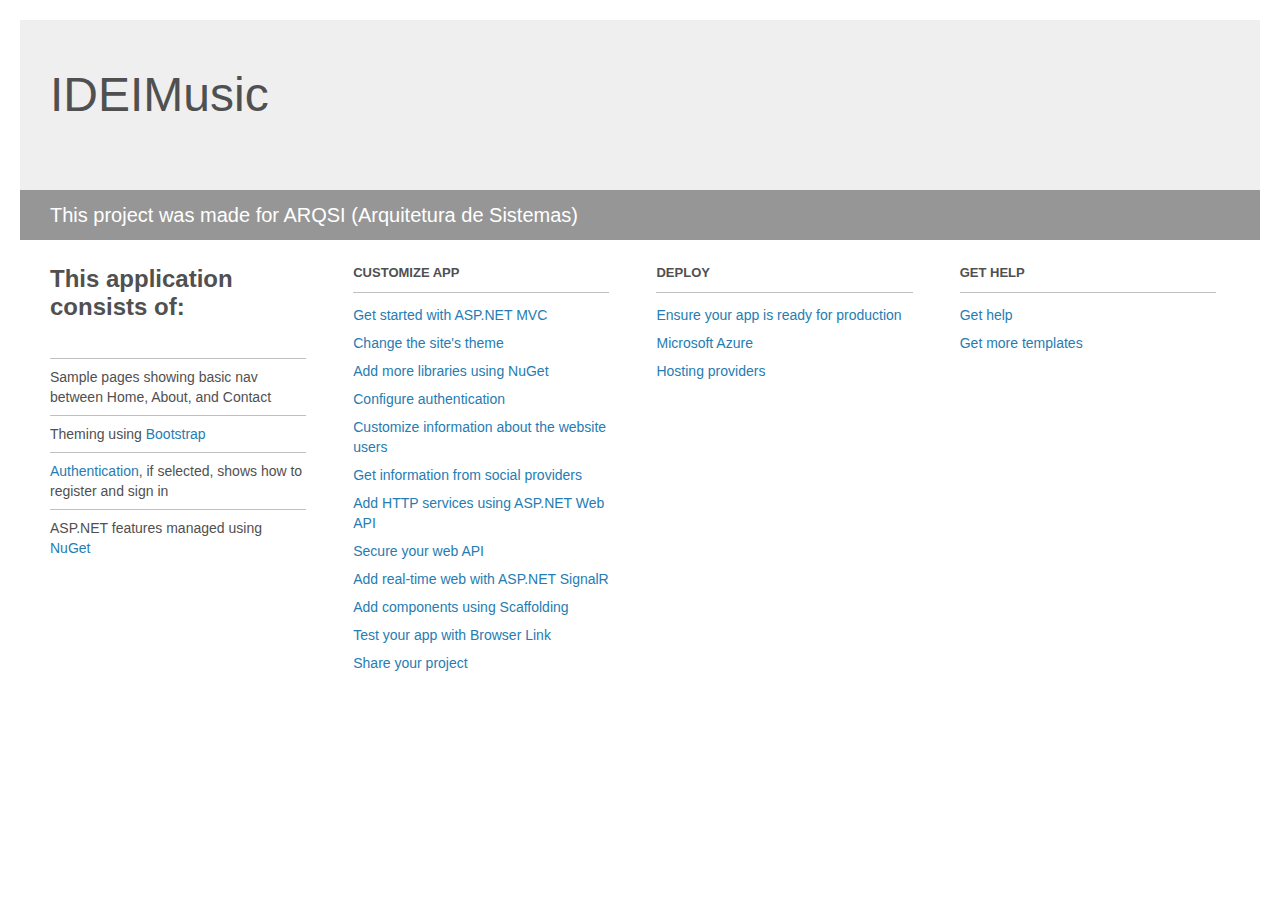
<file: IDEIMusic/IDEIMusic/Project_Readme.html>
﻿<!DOCTYPE html>
<html lang="en">
<head>
    <meta charset="utf-8" />
    <title>IDEMusic</title>
    <style>
        body {
            background: #fff;
            color: #505050;
            font: 14px 'Segoe UI', tahoma, arial, helvetica, sans-serif;
            margin: 20px;
            padding: 0;
        }

        #header {
            background: #efefef;
            padding: 0;
        }

        h1 {
            font-size: 48px;
            font-weight: normal;
            margin: 0;
            padding: 0 30px;
            line-height: 150px;
        }

        p {
            font-size: 20px;
            color: #fff;
            background: #969696;
            padding: 0 30px;
            line-height: 50px;
        }

        #main {
            padding: 5px 30px;
        }

        .section {
            width: 21.7%;
            float: left;
            margin: 0 0 0 4%;
        }

            .section h2 {
                font-size: 13px;
                text-transform: uppercase;
                margin: 0;
                border-bottom: 1px solid silver;
                padding-bottom: 12px;
                margin-bottom: 8px;
            }

            .section.first {
                margin-left: 0;
            }

                .section.first h2 {
                    font-size: 24px;
                    text-transform: none;
                    margin-bottom: 25px;
                    border: none;
                }

                .section.first li {
                    border-top: 1px solid silver;
                    padding: 8px 0;
                }

            .section.last {
                margin-right: 0;
            }

        ul {
            list-style: none;
            padding: 0;
            margin: 0;
            line-height: 20px;
        }

        li {
            padding: 4px 0;
        }

        a {
            color: #267cb2;
            text-decoration: none;
        }

            a:hover {
                text-decoration: underline;
            }
    </style>
</head>
<body>

    <div id="header">
        <h1>IDEIMusic</h1>
        <p>This project was made for ARQSI (Arquitetura de Sistemas)</p>
    </div>

    <div id="main">
        <div class="section first">
            <h2>This application consists of:</h2>
            <ul>
                <li>Sample pages showing basic nav between Home, About, and Contact</li>
                <li>Theming using <a href="http://go.microsoft.com/fwlink/?LinkID=320754">Bootstrap</a></li>
                <li><a href="http://go.microsoft.com/fwlink/?LinkID=320755">Authentication</a>, if selected, shows how to register and sign in</li>
                <li>ASP.NET features managed using <a href="http://go.microsoft.com/fwlink/?LinkID=320756">NuGet</a></li>
            </ul>
        </div>

        <div class="section">
            <h2>Customize app</h2>
            <ul>
                <li><a href="http://go.microsoft.com/fwlink/?LinkID=320757">Get started with ASP.NET MVC</a></li>
                <li><a href="http://go.microsoft.com/fwlink/?LinkID=320758">Change the site's theme</a></li>
                <li><a href="http://go.microsoft.com/fwlink/?LinkID=320759">Add more libraries using NuGet</a></li>
                <li><a href="http://go.microsoft.com/fwlink/?LinkID=320760">Configure authentication</a></li>
                <li><a href="http://go.microsoft.com/fwlink/?LinkID=320761">Customize information about the website users</a></li>
                <li><a href="http://go.microsoft.com/fwlink/?LinkID=320762">Get information from social providers</a></li>
                <li><a href="http://go.microsoft.com/fwlink/?LinkID=320763">Add HTTP services using ASP.NET Web API</a></li>
                <li><a href="http://go.microsoft.com/fwlink/?LinkID=320764">Secure your web API</a></li>
                <li><a href="http://go.microsoft.com/fwlink/?LinkID=320765">Add real-time web with ASP.NET SignalR</a></li>
                <li><a href="http://go.microsoft.com/fwlink/?LinkID=320766">Add components using Scaffolding</a></li>
                <li><a href="http://go.microsoft.com/fwlink/?LinkID=320767">Test your app with Browser Link</a></li>
                <li><a href="http://go.microsoft.com/fwlink/?LinkID=320768">Share your project</a></li>
            </ul>
        </div>

        <div class="section">
            <h2>Deploy</h2>
            <ul>
                <li><a href="http://go.microsoft.com/fwlink/?LinkID=320769">Ensure your app is ready for production</a></li>
                <li><a href="http://go.microsoft.com/fwlink/?LinkID=320770">Microsoft Azure</a></li>
                <li><a href="http://go.microsoft.com/fwlink/?LinkID=320771">Hosting providers</a></li>
            </ul>
        </div>

        <div class="section last">
            <h2>Get help</h2>
            <ul>
                <li><a href="http://go.microsoft.com/fwlink/?LinkID=320772">Get help</a></li>
                <li><a href="http://go.microsoft.com/fwlink/?LinkID=320773">Get more templates</a></li>
            </ul>
        </div>
    </div>

</body>
</html>
</file>
